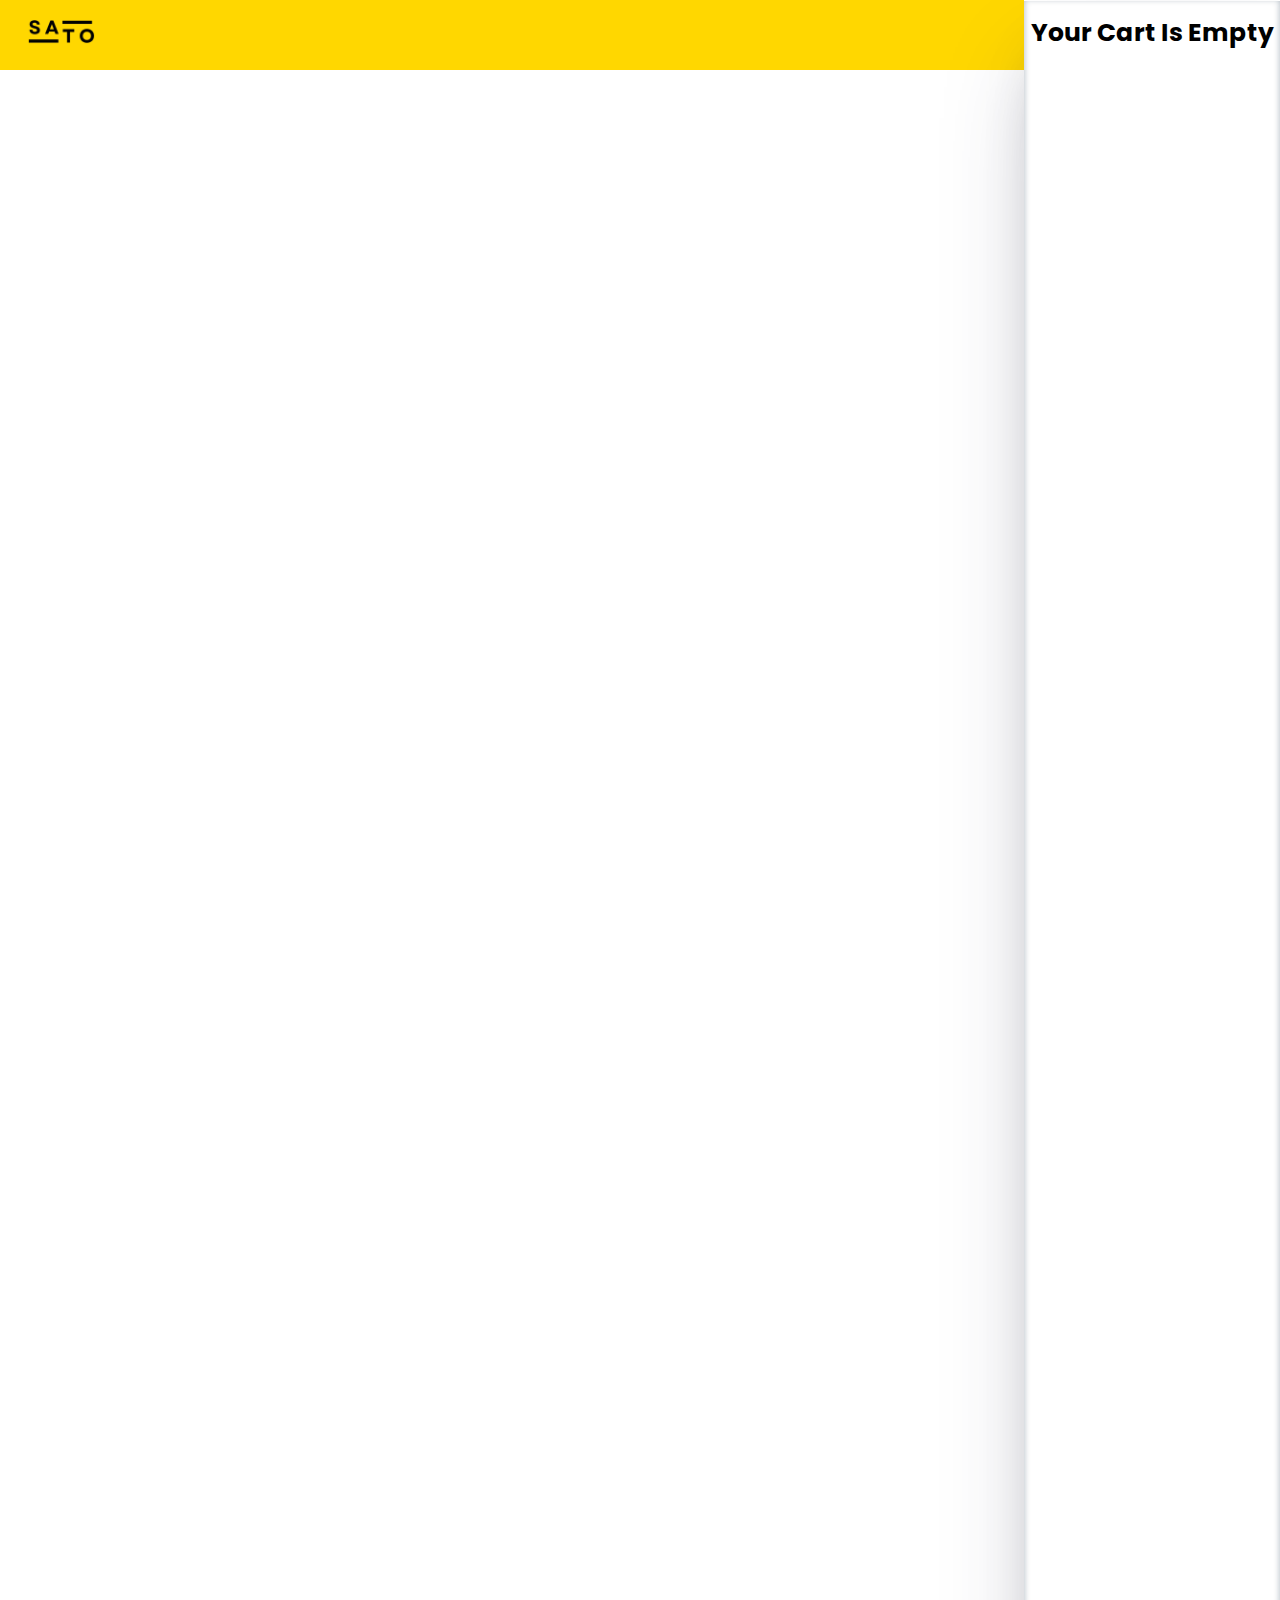
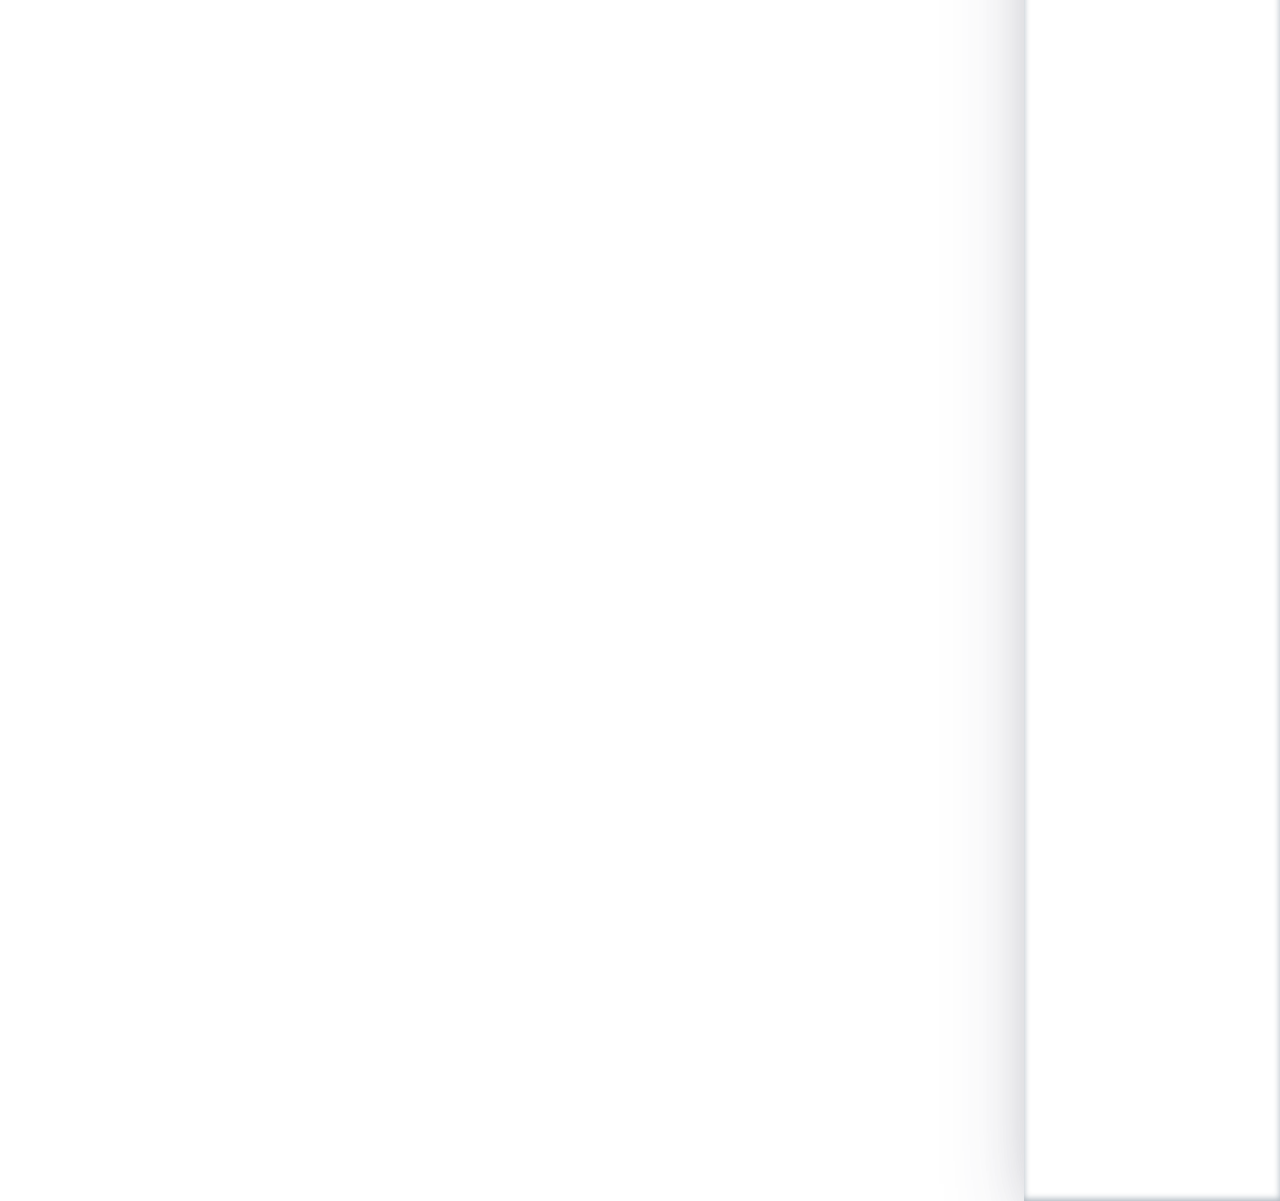
<file: index.html>
<!DOCTYPE html>
<html lang="en">

<head>
    <meta charset="UTF-8">
    <meta name="viewport" content="width=device-width, initial-scale=1.0">
    <link rel="preconnect" href="https://fonts.googleapis.com">
    <link rel="preconnect" href="https://fonts.gstatic.com" crossorigin>
    <link
        href="https://fonts.googleapis.com/css2?family=Poppins:ital,wght@0,100;0,200;0,300;0,400;0,500;0,600;0,700;0,800;0,900;1,100;1,200;1,300;1,400;1,500;1,600;1,700;1,800;1,900&display=swap"
        rel="stylesheet">
    <title>ADDTOCARTAPP</title>
    <link rel="stylesheet" href="https://cdnjs.cloudflare.com/ajax/libs/font-awesome/6.5.2/css/all.min.css"
        integrity="sha512-SnH5WK+bZxgPHs44uWIX+LLJAJ9/2PkPKZ5QiAj6Ta86w+fsb2TkcmfRyVX3pBnMFcV7oQPJkl9QevSCWr3W6A=="
        crossorigin="anonymous" referrerpolicy="no-referrer" />
    <link rel="stylesheet" href="style.css">
    <link rel="icon" href="faviconshopping.png">
</head>

<body>
    <div class="navbar-container">
        <div class="navbar">
            <div class="logo">
                <img src="shoppinglogo.png" alt="main logo of app">
            </div>
            <!-- i wanted to try  loop of autotype text  -->
            <!-- <div class="autotypetext"></div>
            <script src="https://cdn.jsdelivr.net/npm/typed.js@2.0.12"></script>
            <script>
                let type = new Typed(".autotypetext", {
                    strings: ["Welcome To Our Shopping App"],
                    typeSpeed: 50,
                    backSpeed: 50, // corrected option name
                    loop: true
                });
            </script> -->

            <div class="cart-icon">
                <i class="fa-solid fa-cart-shopping"></i>
                <sup class="dynamic-count"></sup>
            </div>
        </div>
    </div>
    <div class="main-container">
        <div class="render-data"></div>
        <div class="renderCartData">
            <div class="empty-cart">
                <h2>Your Cart Is Empty</h2>
            </div>
            <div class="yourCart-item">
                <div class="cItems">
                    <h2>Your Cart Items</h2>
                </div>
            </div>
            <div class="line">
                <hr>
            </div>
            <div class="tcontainer">
                
                <p id="total_price"></p>
                <a href="checkout.html" target="_blank"><button id="checkout">CheckOut</button></a>
            </div>
        </div>
    </div>
    <script src="app.js"></script>
</body>

</html>
</file>
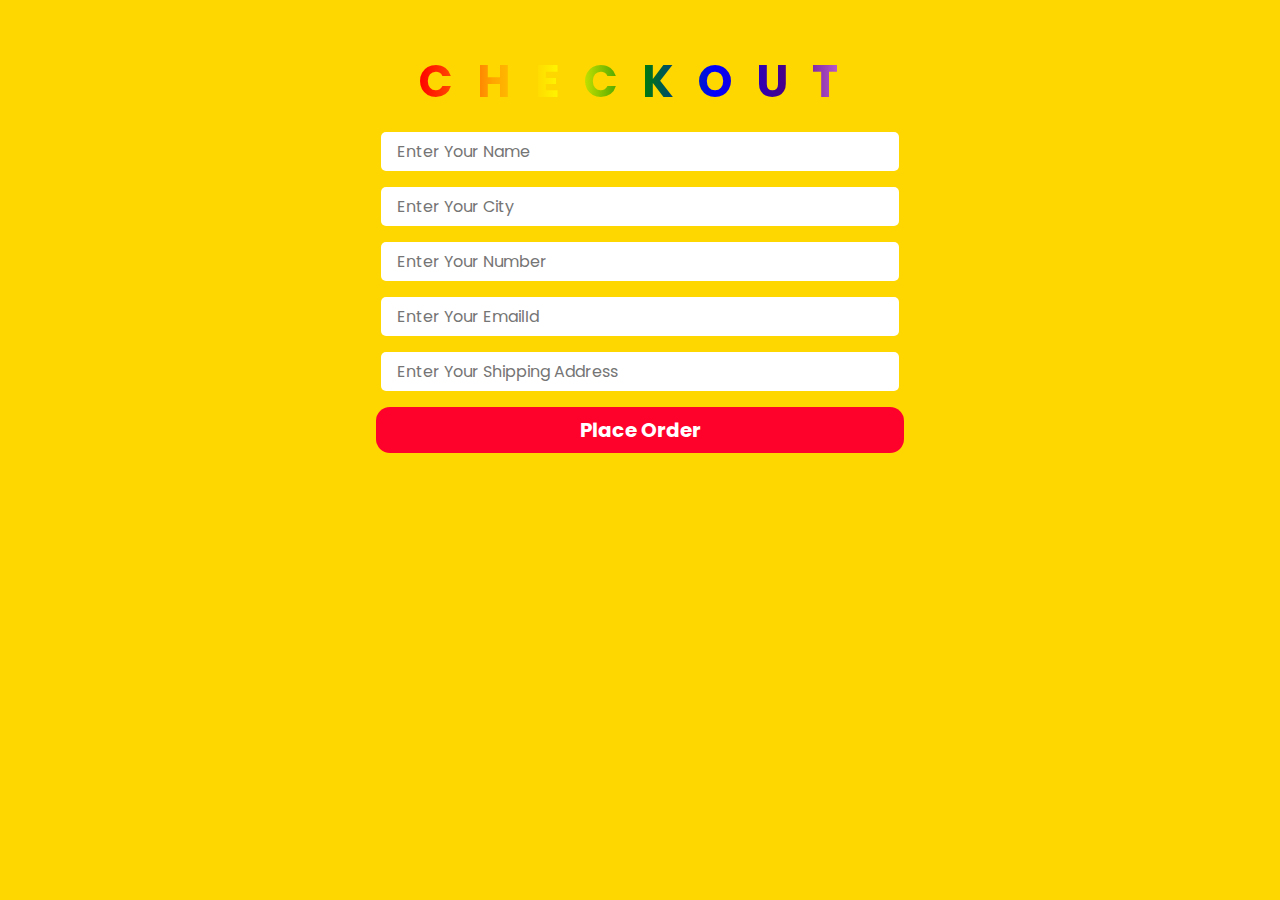
<file: checkout.html>
<!DOCTYPE html>
<html lang="en">

<head>
    <meta charset="UTF-8">
    <meta name="viewport" content="width=device-width, initial-scale=1.0">
    <title>CHECKOUT</title>
    <link rel="preconnect" href="https://fonts.googleapis.com">
    <link rel="preconnect" href="https://fonts.gstatic.com" crossorigin>
    <link
        href="https://fonts.googleapis.com/css2?family=Poppins:ital,wght@0,100;0,200;0,300;0,400;0,500;0,600;0,700;0,800;0,900;1,100;1,200;1,300;1,400;1,500;1,600;1,700;1,800;1,900&display=swap"
        rel="stylesheet">
    <link rel="stylesheet" href="checkout.css">
</head>

<body>
    <div class="checkout-heading">
        <h1>CHECKOUT</h1>
    </div>
    <div class="inputs-container">
        <div class="input-box">
            <input type="text" id="name" placeholder="Enter Your Name" autocomplete="off">
            <input type="text" id="city" placeholder="Enter Your City" autocomplete="off">
            <input type="number" id="num" placeholder="Enter Your Number" autocomplete="off">
            <input type="email" id="email" placeholder="Enter Your EmailId" autocomplete="off">
            <input type="text" id="saddress" placeholder="Enter Your Shipping Address" autocomplete="off">
            <button id="place_order">Place Order</button>
        </div>
    </div>
    <script src="checkout.js"></script>
</body>

</html>
</file>
<file: style.css>
*{
    margin: 0;
    padding: 0;
    font-family: "Poppins", sans-serif;
}
.myimages{
    height: 250px;
}
.autotypetext{
    color: grey;
    font-size: 25px;
    font-weight: bold;
    background-image: linear-gradient(to left, violet, indigo, blue, green, yellow, orange, red);   -webkit-background-clip: text;
  color: transparent;

}
.renderCartData{
    height: 2800px;
    width: 20%;
    box-shadow: rgba(50, 50, 93, 0.25) 0px 50px 100px -20px, rgba(0, 0, 0, 0.3) 0px 30px 60px -30px, rgba(10, 37, 64, 0.35) 0px -2px 6px 0px inset;
    background-color: rgb(255, 255, 255);
    margin-top: -4.3rem;
}
.cartImgElement{
    height: 60px;
    margin-left: 1rem;
    width: 80px;
}
.navbar{
    background-color: gold;
    display: flex;
    width: 80%;
    height: 70px;
    justify-content: space-between;
    align-items: center;
}
img{
    height: 120px;

}
.cart-icon{
    position: relative;
    margin-right: 1.4rem;
    font-size: 30px;
}
.cart-icon sup{
    position: absolute;
    top: -8px;
    /* background-color: #fff; */
    font-weight: bold;
    font-size: 18px;
    padding-left: .1rem;
    padding-right: .1rem;
    border-radius: 80%;
    right: -33%;
    
}
.main-container{
    display: flex;
    justify-content: space-between;
}
.render-data{
    background-color: #fff;
    display: flex;
    margin-bottom: 1rem;
    flex-wrap: wrap;
    justify-content: center;
    width: 80%;
}
.box-main{
    background-color: #fff;
    width: 330px;
    box-shadow: rgba(0, 0, 0, 0.25) 0px 54px 55px, rgba(0, 0, 0, 0.12) 0px -12px 30px, rgba(0, 0, 0, 0.12) 0px 4px 6px, rgba(0, 0, 0, 0.17) 0px 12px 13px, rgba(0, 0, 0, 0.09) 0px -3px 5px;
    display: flex;
    flex-direction: column;
    align-items: center;
    justify-content: center;
    margin-top: 1rem;
    margin: 10px;
    border-radius: 10px;
    height: 350px;

}
.box-main img{
    height: 200px;
    width: 200px;
    
}
.ProductTitle{
    font-size: 20px;
    
}
.btn-element{
    padding: .4rem 7rem;
    margin-top: .7rem;
    cursor: pointer;
    border: none;
    outline: none;
    border-radius: 4px;
    background-color: gold;
    font-weight: bold;
    font-size: 15px;
}
.btn-element:hover{
    background-color: yellow;
}
.cart-styling{
    display: flex;
    justify-content: space-between;
    align-items: center;
    margin-top: 1rem;
}
.fa-trash{
    margin-right: 1rem;
}
.dynamic-count{
    color: rgb(0, 0, 0);
}
.tcontainer{
    display: none;
    
    justify-content: space-between;
    margin-top: 2rem;
}
.line{
    display: none;
    margin-top: 1rem;
}
#total_price{
    margin-left: 1rem;
    font-size: 14px;
    font-weight: bold;
}
#checkout{
    margin-right: 1rem;
    font-size: 14px;
    font-weight: bold;
    padding: 3px;
    border: none;
    outline: none;
    color: black;
    cursor: pointer;
    border-radius: 3px;
    background-color: gold;
}
.empty-cart h2{
text-align: center;
margin-top: .8rem;
font-size: 25px;
}
.cItems h2{
    background-color: gold;
    
    justify-content: center;
    align-items: center;
    font-size: 25px;
    padding: 15px 34px;

}
.cItems{
    display: none;
    
}
</file>
<file: checkout.css>
*{
    margin: 0;
    padding: 0;
    font-family: "Poppins", sans-serif;
    
}
body{
    background-color: gold;
}
.checkout-heading{
    display: flex;
    justify-content: center;
    align-items: center;

}
.checkout-heading h1{
    margin-top: 3rem;
    font-size: 45px;
    letter-spacing: 1.5rem;
    background-image: linear-gradient(to left, violet, indigo, blue, green, yellow, orange, red);   -webkit-background-clip: text;
color: transparent;
}
.input-box{
display: flex;
justify-content: center;
flex-direction: column;
align-items: center;
}
.input-box input{
height: 35px;
width: 500px;
margin-top: 1rem;
padding: 2px;
padding-left: 1rem !important;
border: none;
border-radius: 5px;
outline: none;
font-size: 16px;

}
.input-box button{
    margin-top: 1rem;
    width: 33rem;
    padding-top: 8px;
    padding-bottom: 8px;
    font-size: 20px;
    font-weight: bold;
    border: none;
    outline: none;
    border-radius: 14px;
    cursor: pointer;
    
    background-color: rgb(255, 2, 44);
    color: white;
    
}
.input-box button:hover{
    background-color: rgb(204, 54, 79);
}
</file>
